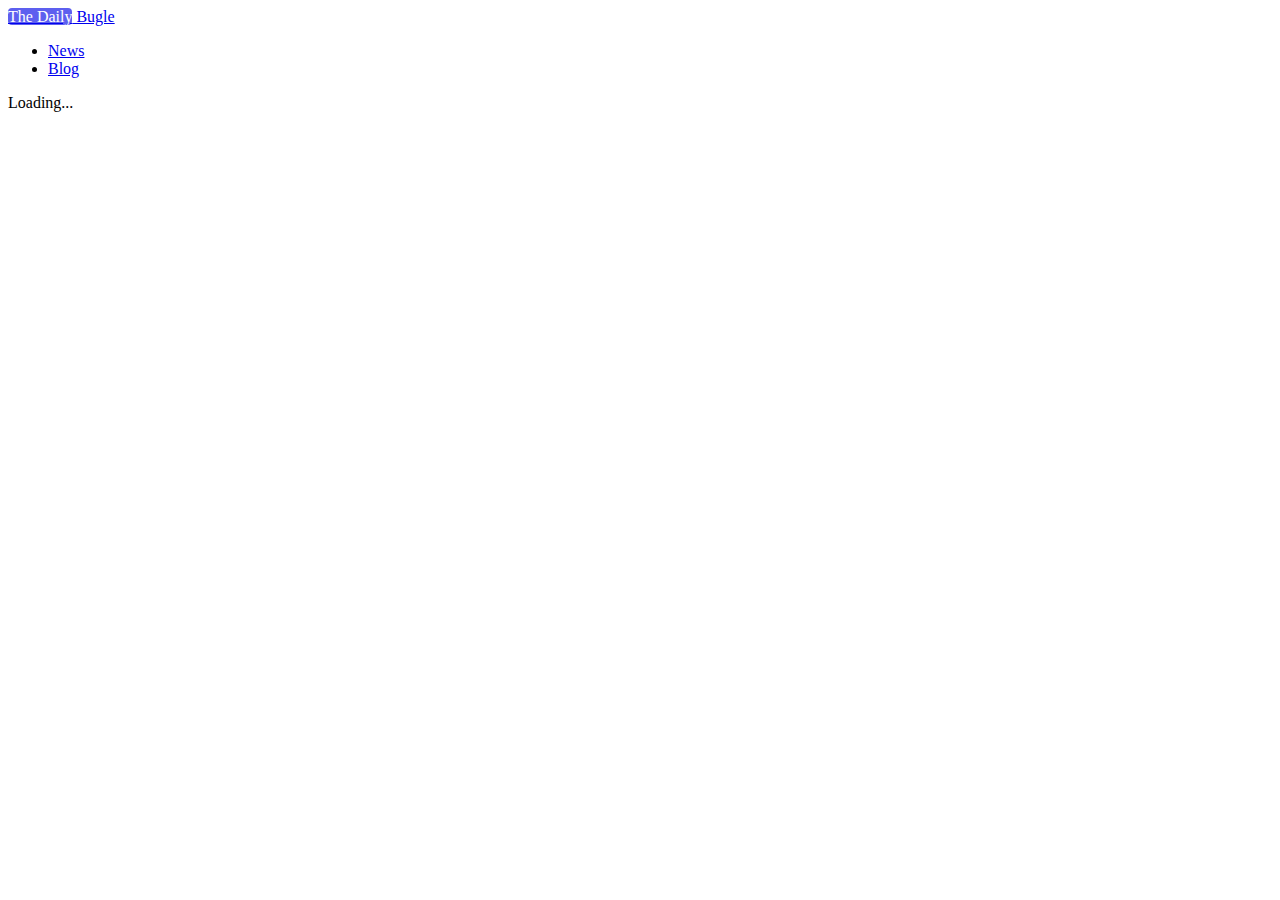
<file: index.html>
<!DOCTYPE html>
<html lang="en">
<head>
    <meta charset="UTF-8">
    <meta http-equiv="X-UA-Compatible" content="IE=edge">
    <meta name="viewport" content="width=device-width, initial-scale=1.0">
    <link href="https://cdn.jsdelivr.net/npm/bootstrap@5.0.2/dist/css/bootstrap.min.css" rel="stylesheet" integrity="sha384-EVSTQN3/azprG1Anm3QDgpJLIm9Nao0Yz1ztcQTwFspd3yD65VohhpuuCOmLASjC" crossorigin="anonymous">
    <link rel="stylesheet" href="./style.css">
    <title>The Daily Bugal</title>
</head>
<body class="bg-light">
    <main>
        <!-- Header section -->
    <section>
        <nav class="navbar navbar-light bg-light">
            <div class="container">
                <nav class="navbar navbar-light bg-light w-100">
                    <a class="navbar-brand logo" href="./index.html"> <span class="logo-span fw-bold">The Daily</span> Bugle</a>

                    <ul class="navbar-nav align-items-center justify-content-center d-flex flex-row">
                        <li class="me-3"><a class="text-decoration-none" href="./index.html">News</a></li>
                        <li class="me-3"><a class="text-decoration-none" href="./blog/blog.html">Blog</a></li>
                    </ul>
                </nav>
            </div>
          </nav>
    </section>
    <!-- News Header section -->
    <section>
        
        <nav class="navbar navbar-expand-lg navbar-light ">
            <div class="container">
              <div class=" " id="navbarNav">
                <ul class="navbar-nav align-items-center justify-content-center" id = "navUl">
                  
                </ul>
              </div>
            </div>
          </nav>
    </section>
    <!-- News section -->
    <section>
        
        <div id="total-items">

        </div>
        
        <div id="news-section" class="container">
        </div>
    </section>

    
    <!-- spinner -->
    <section id="spinner" class="d-flex justify-content-center d-none">
        <div class="spinner-border " role="status">
            <span class="visually-hidden">Loading...</span>
        </div>
    </section>
    </main>
    <script src="https://cdn.jsdelivr.net/npm/bootstrap@5.0.2/dist/js/bootstrap.bundle.min.js" integrity="sha384-MrcW6ZMFYlzcLA8Nl+NtUVF0sA7MsXsP1UyJoMp4YLEuNSfAP+JcXn/tWtIaxVXM" crossorigin="anonymous"></script>
    <script type="text/javascript" src="./script.js"></script>
</body>
</html>
</file>
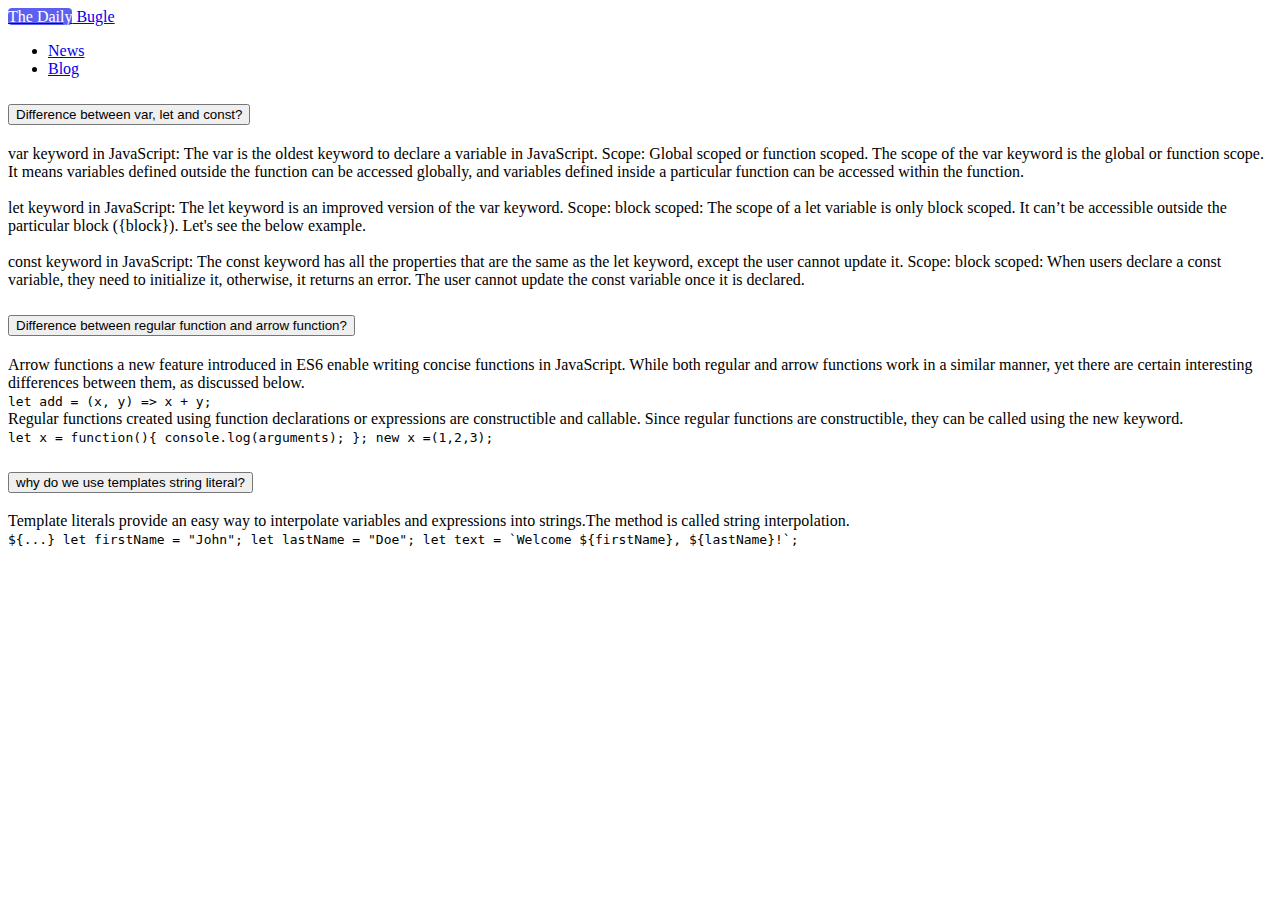
<file: blog/blog.html>
<!DOCTYPE html>
<html lang="en">
<head>
    <meta charset="UTF-8">
    <meta http-equiv="X-UA-Compatible" content="IE=edge">
    <meta name="viewport" content="width=device-width, initial-scale=1.0">
    <link href="https://cdn.jsdelivr.net/npm/bootstrap@5.0.2/dist/css/bootstrap.min.css" rel="stylesheet" integrity="sha384-EVSTQN3/azprG1Anm3QDgpJLIm9Nao0Yz1ztcQTwFspd3yD65VohhpuuCOmLASjC" crossorigin="anonymous">
    <link rel="stylesheet" href="./blogstyle.css">
    <title>The Daily Bugle's Blog </title>
</head>
<body class="bg-light">
    <section>
        <nav class="navbar navbar-light bg-light">
            <div class="container">
                <nav class="navbar navbar-light bg-light w-100">
                    <a class="navbar-brand logo" href="../index.html"> <span class="logo-span fw-bold">The Daily</span> Bugle</a>

                    <ul class="navbar-nav align-items-center justify-content-center d-flex flex-row">
                        <li class="me-3"><a class="text-decoration-none" href="../index.html">News</a></li>
                        <li class="me-3"><a class="text-decoration-none" href="#">Blog</a></li>
                    </ul>
                </nav>
            </div>
          </nav>
    </section>

    <!-- question section -->
    <section class="container">
        <div class="accordion accordion-flush" id="accordionFlushExample">
            <div class="accordion-item">
              <h2 class="accordion-header" id="flush-headingOne">
                <button class="accordion-button collapsed" type="button" data-bs-toggle="collapse" data-bs-target="#flush-collapseOne" aria-expanded="false" aria-controls="flush-collapseOne">
                  Difference between var, let and const?
                </button>
              </h2>
              <div id="flush-collapseOne" class="accordion-collapse collapse" aria-labelledby="flush-headingOne" data-bs-parent="#accordionFlushExample">
                <div class="accordion-body">var keyword in JavaScript: The var is the oldest keyword to declare a variable in JavaScript. 

                    Scope: Global scoped or function scoped. The scope of the var keyword is the global or function scope. It means variables defined outside the function can be accessed globally, and variables defined inside a particular function can be accessed within the function.
                    <br>
                    <br>
                    let keyword in JavaScript: The let keyword is an improved version of the var keyword. 
                    Scope: block scoped: The scope of a let variable is only block scoped. It can’t be accessible outside the particular block ({block}). Let's see the below example.
                    <br>
                    <br>
                    const keyword in JavaScript: The const keyword has all the properties that are the same as the let keyword, except the user cannot update it.
                    Scope: block scoped: When users declare a const variable, they need to initialize it, otherwise, it returns an error. The user cannot update the const variable once it is declared. 
                 </div>
              </div>
            </div>
            <div class="accordion-item">
              <h2 class="accordion-header" id="flush-headingTwo">
                <button class="accordion-button collapsed" type="button" data-bs-toggle="collapse" data-bs-target="#flush-collapseTwo" aria-expanded="false" aria-controls="flush-collapseTwo">
                    Difference between regular function and arrow function?
                </button>
              </h2>
              <div id="flush-collapseTwo" class="accordion-collapse collapse" aria-labelledby="flush-headingTwo" data-bs-parent="#accordionFlushExample">
                <div class="accordion-body">
                    Arrow functions  a new feature introduced in ES6  enable writing concise functions in JavaScript. While both regular and arrow functions work in a similar manner, yet there are certain interesting differences between them, as discussed below.
                    <br>
                    <code>let add = (x, y) => x + y;</code>
                    <br>
                    Regular functions created using function declarations or expressions are constructible and callable. Since regular functions are constructible, they can be called using the new keyword.
                    <br>
                    <code>let x = function(){
                        console.log(arguments);
                    };
                    new x =(1,2,3);</code>
                </div>
              </div>
            </div>
            <div class="accordion-item">
              <h2 class="accordion-header" id="flush-headingThree">
                <button class="accordion-button collapsed" type="button" data-bs-toggle="collapse" data-bs-target="#flush-collapseThree" aria-expanded="false" aria-controls="flush-collapseThree">
                    why do we use templates string literal?
                </button>
              </h2>
              <div id="flush-collapseThree" class="accordion-collapse collapse" aria-labelledby="flush-headingThree" data-bs-parent="#accordionFlushExample">
                <div class="accordion-body">Template literals provide an easy way to interpolate variables and expressions into strings.The method is called string interpolation.
                    <br>
                    <code>
                        ${...}
                        let firstName = "John";
                        let lastName = "Doe";

                        let text = `Welcome ${firstName}, ${lastName}!`;
                    </code>
                </div>
              </div>
            </div>
          </div>
    </section>
    <script src="https://cdn.jsdelivr.net/npm/bootstrap@5.0.2/dist/js/bootstrap.bundle.min.js" integrity="sha384-MrcW6ZMFYlzcLA8Nl+NtUVF0sA7MsXsP1UyJoMp4YLEuNSfAP+JcXn/tWtIaxVXM" crossorigin="anonymous"></script>
</body>
</html>
</file>
<file: style.css>
/* Header style */

.nav-link{
    cursor: pointer;
}
.length-bg{
    background: #FFFFFF;
    border-radius: 8px;
}

.logo-span{
    background: #5D5FEF;
    border-radius: 4px;
    width: 70px;
    height: 50px;
    color: #FFFFFF;
}

@media screen and (max-width: 992px){
    #navUl{
        display: grid !important;
        grid-template-columns: 1fr 1fr 1fr !important;
    }
}

/* card detail */

.detail-text{
    height: 100px !important;
    overflow: hidden; 
    white-space: nowrap;
    text-overflow: ellipsis;    
}

.see-all{
    width: 100px !important;
    height: 40px !important;
}
/* author avatar */

.avatar {
    vertical-align: middle;
    width: 30px;
    height: 30px;
    border-radius: 50%;
}
</file>
<file: blog/blogstyle.css>
.length-bg{
    background: #FFFFFF;
    border-radius: 8px;
}

.logo-span{
    background: #5D5FEF;
    border-radius: 4px;
    width: 70px;
    height: 50px;
    color: #FFFFFF;
}
</file>
